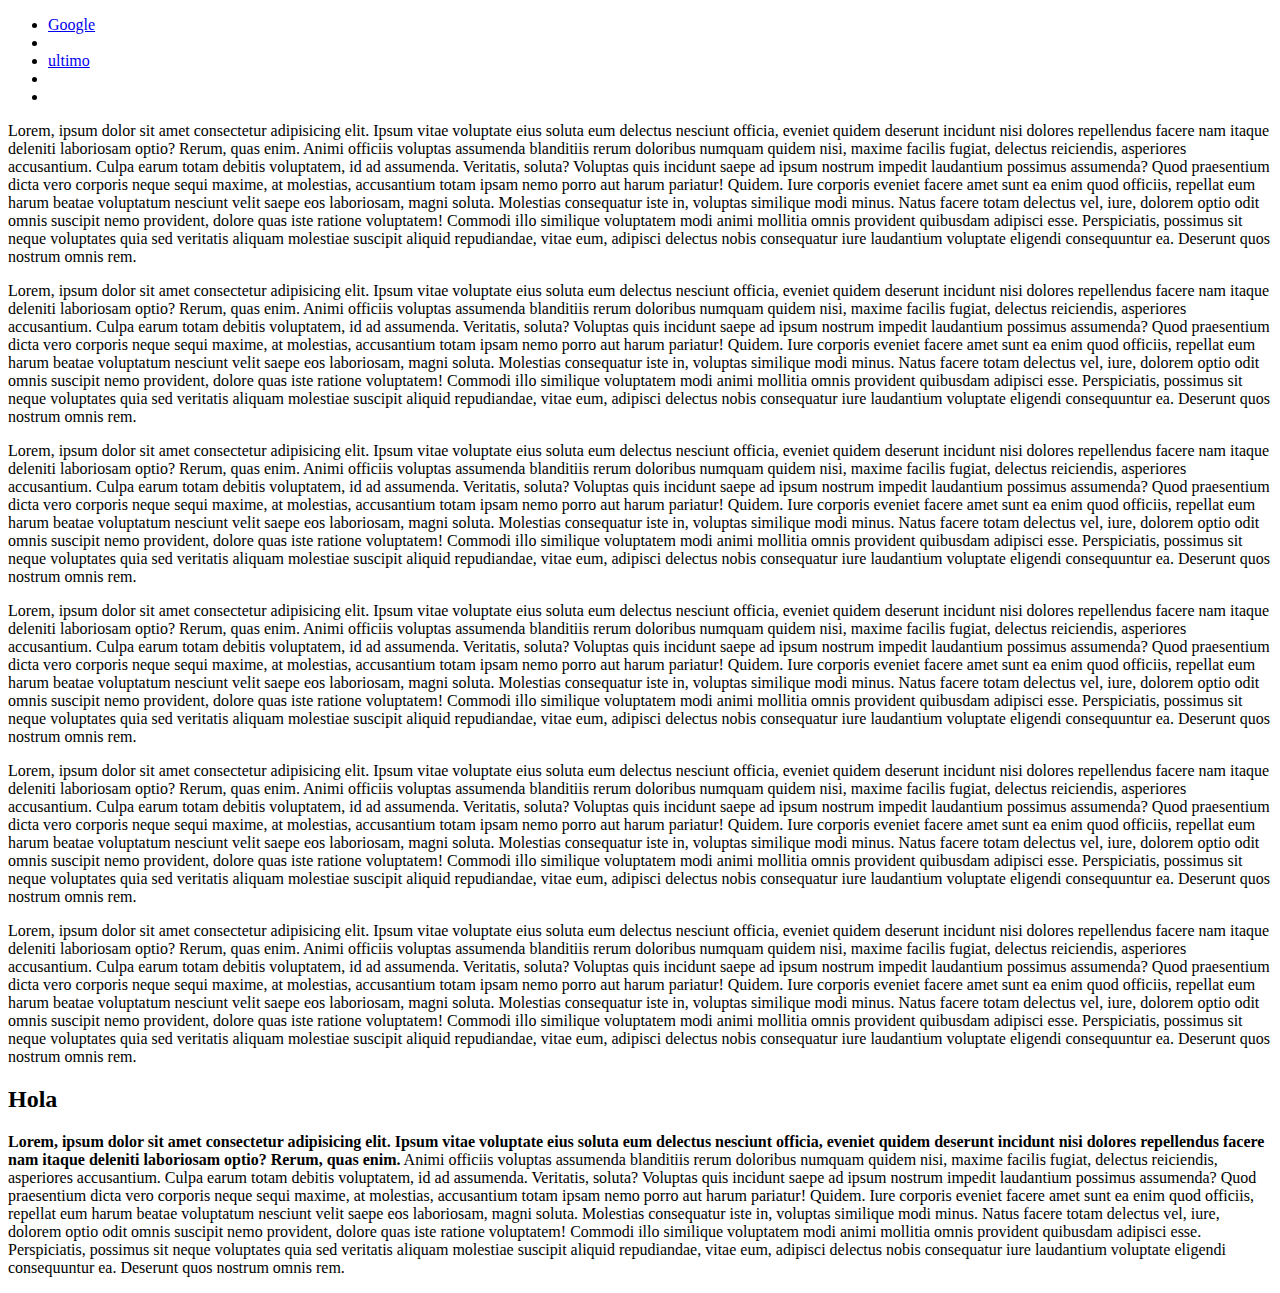
<file: FELIX ALEJANDRO RUIZ ZAMORA/Basico/index.html>
<!--
    HTML NO ES UN LENGUAJE DE PROGRAMACION
    HTML es un lenguaje de marcado
    HTML por sus siglas Hypert Text Markup Language
    Utiliza sintaxis basada en etiquetas 
    Las etiquetas siempre tienen una etiqueta de inicio y cierre
    Para indicarle al navegador que es un documento de html se debe colocar
    al principio la etiqueta raiz <DOCTYPE html>
    La primera pagina que llamara el navegador de nuestro proyecto es index.html
-->

<!DOCTYPE html>
<html lang="en">
<head>
    <meta charset="UTF-8">
    <meta http-equiv="X-UA-Compatible" content="IE=edge">
    <meta name="viewport" content="width=device-width, initial-scale=1.0">
    <title>Document</title>
</head>
<body>
    <nav>
        <ul>
            <li><a href="https://www.google.com">Google</a></li>
            <li><a href="./index.html"></a></li>
            <li><a href="#ultimo">ultimo</a></li>
            <li><a href="./6.enlaces.html"></a></li>
            <li><a href="#pu"></a></li>
        </ul>
    </nav>

    <p>Lorem, ipsum dolor sit amet consectetur adipisicing elit. Ipsum vitae voluptate eius soluta eum delectus nesciunt officia, eveniet quidem deserunt incidunt nisi dolores repellendus facere nam itaque deleniti laboriosam optio?
        Rerum, quas enim. Animi officiis voluptas assumenda blanditiis rerum doloribus numquam quidem nisi, maxime facilis fugiat, delectus reiciendis, asperiores accusantium. Culpa earum totam debitis voluptatem, id ad assumenda. Veritatis, soluta?
        Voluptas quis incidunt saepe ad ipsum nostrum impedit laudantium possimus assumenda? Quod praesentium dicta vero corporis neque sequi maxime, at molestias, accusantium totam ipsam nemo porro aut harum pariatur! Quidem.
    
        Iure corporis eveniet facere amet sunt ea enim quod officiis, repellat eum harum beatae voluptatum nesciunt velit saepe eos laboriosam, magni soluta. Molestias consequatur iste in, voluptas similique modi minus.
        Natus facere totam delectus vel, iure, dolorem optio odit omnis suscipit nemo provident, dolore quas iste ratione voluptatem! Commodi illo similique voluptatem modi animi mollitia omnis provident quibusdam adipisci esse.
        Perspiciatis, possimus sit neque voluptates quia sed veritatis aliquam molestiae suscipit aliquid repudiandae, vitae eum, adipisci delectus nobis consequatur iure laudantium voluptate eligendi consequuntur ea. Deserunt quos nostrum omnis rem.</p>
    
    <p>Lorem, ipsum dolor sit amet consectetur adipisicing elit. Ipsum vitae voluptate eius soluta eum delectus nesciunt officia, eveniet quidem deserunt incidunt nisi dolores repellendus facere nam itaque deleniti laboriosam optio?
        Rerum, quas enim. Animi officiis voluptas assumenda blanditiis rerum doloribus numquam quidem nisi, maxime facilis fugiat, delectus reiciendis, asperiores accusantium. Culpa earum totam debitis voluptatem, id ad assumenda. Veritatis, soluta?
        Voluptas quis incidunt saepe ad ipsum nostrum impedit laudantium possimus assumenda? Quod praesentium dicta vero corporis neque sequi maxime, at molestias, accusantium totam ipsam nemo porro aut harum pariatur! Quidem.
        
        Iure corporis eveniet facere amet sunt ea enim quod officiis, repellat eum harum beatae voluptatum nesciunt velit saepe eos laboriosam, magni soluta. Molestias consequatur iste in, voluptas similique modi minus.
        Natus facere totam delectus vel, iure, dolorem optio odit omnis suscipit nemo provident, dolore quas iste ratione voluptatem! Commodi illo similique voluptatem modi animi mollitia omnis provident quibusdam adipisci esse.
        Perspiciatis, possimus sit neque voluptates quia sed veritatis aliquam molestiae suscipit aliquid repudiandae, vitae eum, adipisci delectus nobis consequatur iure laudantium voluptate eligendi consequuntur ea. Deserunt quos nostrum omnis rem.</p>

    <p>Lorem, ipsum dolor sit amet consectetur adipisicing elit. Ipsum vitae voluptate eius soluta eum delectus nesciunt officia, eveniet quidem deserunt incidunt nisi dolores repellendus facere nam itaque deleniti laboriosam optio?
        Rerum, quas enim. Animi officiis voluptas assumenda blanditiis rerum doloribus numquam quidem nisi, maxime facilis fugiat, delectus reiciendis, asperiores accusantium. Culpa earum totam debitis voluptatem, id ad assumenda. Veritatis, soluta?
        Voluptas quis incidunt saepe ad ipsum nostrum impedit laudantium possimus assumenda? Quod praesentium dicta vero corporis neque sequi maxime, at molestias, accusantium totam ipsam nemo porro aut harum pariatur! Quidem.
    
        Iure corporis eveniet facere amet sunt ea enim quod officiis, repellat eum harum beatae voluptatum nesciunt velit saepe eos laboriosam, magni soluta. Molestias consequatur iste in, voluptas similique modi minus.
        Natus facere totam delectus vel, iure, dolorem optio odit omnis suscipit nemo provident, dolore quas iste ratione voluptatem! Commodi illo similique voluptatem modi animi mollitia omnis provident quibusdam adipisci esse.
        Perspiciatis, possimus sit neque voluptates quia sed veritatis aliquam molestiae suscipit aliquid repudiandae, vitae eum, adipisci delectus nobis consequatur iure laudantium voluptate eligendi consequuntur ea. Deserunt quos nostrum omnis rem.</p>
    
    <p>Lorem, ipsum dolor sit amet consectetur adipisicing elit. Ipsum vitae voluptate eius soluta eum delectus nesciunt officia, eveniet quidem deserunt incidunt nisi dolores repellendus facere nam itaque deleniti laboriosam optio?
        Rerum, quas enim. Animi officiis voluptas assumenda blanditiis rerum doloribus numquam quidem nisi, maxime facilis fugiat, delectus reiciendis, asperiores accusantium. Culpa earum totam debitis voluptatem, id ad assumenda. Veritatis, soluta?
        Voluptas quis incidunt saepe ad ipsum nostrum impedit laudantium possimus assumenda? Quod praesentium dicta vero corporis neque sequi maxime, at molestias, accusantium totam ipsam nemo porro aut harum pariatur! Quidem.
        
        Iure corporis eveniet facere amet sunt ea enim quod officiis, repellat eum harum beatae voluptatum nesciunt velit saepe eos laboriosam, magni soluta. Molestias consequatur iste in, voluptas similique modi minus.
        Natus facere totam delectus vel, iure, dolorem optio odit omnis suscipit nemo provident, dolore quas iste ratione voluptatem! Commodi illo similique voluptatem modi animi mollitia omnis provident quibusdam adipisci esse.
        Perspiciatis, possimus sit neque voluptates quia sed veritatis aliquam molestiae suscipit aliquid repudiandae, vitae eum, adipisci delectus nobis consequatur iure laudantium voluptate eligendi consequuntur ea. Deserunt quos nostrum omnis rem.</p>

    <p>Lorem, ipsum dolor sit amet consectetur adipisicing elit. Ipsum vitae voluptate eius soluta eum delectus nesciunt officia, eveniet quidem deserunt incidunt nisi dolores repellendus facere nam itaque deleniti laboriosam optio?
            Rerum, quas enim. Animi officiis voluptas assumenda blanditiis rerum doloribus numquam quidem nisi, maxime facilis fugiat, delectus reiciendis, asperiores accusantium. Culpa earum totam debitis voluptatem, id ad assumenda. Veritatis, soluta?
            Voluptas quis incidunt saepe ad ipsum nostrum impedit laudantium possimus assumenda? Quod praesentium dicta vero corporis neque sequi maxime, at molestias, accusantium totam ipsam nemo porro aut harum pariatur! Quidem.
        
            Iure corporis eveniet facere amet sunt ea enim quod officiis, repellat eum harum beatae voluptatum nesciunt velit saepe eos laboriosam, magni soluta. Molestias consequatur iste in, voluptas similique modi minus.
            Natus facere totam delectus vel, iure, dolorem optio odit omnis suscipit nemo provident, dolore quas iste ratione voluptatem! Commodi illo similique voluptatem modi animi mollitia omnis provident quibusdam adipisci esse.
            Perspiciatis, possimus sit neque voluptates quia sed veritatis aliquam molestiae suscipit aliquid repudiandae, vitae eum, adipisci delectus nobis consequatur iure laudantium voluptate eligendi consequuntur ea. Deserunt quos nostrum omnis rem.</p>
        
    <p>Lorem, ipsum dolor sit amet consectetur adipisicing elit. Ipsum vitae voluptate eius soluta eum delectus nesciunt officia, eveniet quidem deserunt incidunt nisi dolores repellendus facere nam itaque deleniti laboriosam optio?
            Rerum, quas enim. Animi officiis voluptas assumenda blanditiis rerum doloribus numquam quidem nisi, maxime facilis fugiat, delectus reiciendis, asperiores accusantium. Culpa earum totam debitis voluptatem, id ad assumenda. Veritatis, soluta?
            Voluptas quis incidunt saepe ad ipsum nostrum impedit laudantium possimus assumenda? Quod praesentium dicta vero corporis neque sequi maxime, at molestias, accusantium totam ipsam nemo porro aut harum pariatur! Quidem.
            
            Iure corporis eveniet facere amet sunt ea enim quod officiis, repellat eum harum beatae voluptatum nesciunt velit saepe eos laboriosam, magni soluta. Molestias consequatur iste in, voluptas similique modi minus.
            Natus facere totam delectus vel, iure, dolorem optio odit omnis suscipit nemo provident, dolore quas iste ratione voluptatem! Commodi illo similique voluptatem modi animi mollitia omnis provident quibusdam adipisci esse.
            Perspiciatis, possimus sit neque voluptates quia sed veritatis aliquam molestiae suscipit aliquid repudiandae, vitae eum, adipisci delectus nobis consequatur iure laudantium voluptate eligendi consequuntur ea. Deserunt quos nostrum omnis rem.</p>

    <h2>Hola</h2>
        
    <p id = "ultimo"> <strong>Lorem, ipsum dolor sit amet consectetur adipisicing elit. Ipsum vitae voluptate eius soluta eum delectus nesciunt officia, eveniet quidem deserunt incidunt nisi dolores repellendus facere nam itaque deleniti laboriosam optio?
        Rerum, quas enim.</strong> Animi officiis voluptas assumenda blanditiis rerum doloribus numquam quidem nisi, maxime facilis fugiat, delectus reiciendis, asperiores accusantium. Culpa earum totam debitis voluptatem, id ad assumenda. Veritatis, soluta?
        Voluptas quis incidunt saepe ad ipsum nostrum impedit laudantium possimus assumenda? Quod praesentium dicta vero corporis neque sequi maxime, at molestias, accusantium totam ipsam nemo porro aut harum pariatur! Quidem.
            
        Iure corporis eveniet facere amet sunt ea enim quod officiis, repellat eum harum beatae voluptatum nesciunt velit saepe eos laboriosam, magni soluta. Molestias consequatur iste in, voluptas similique modi minus.
        Natus facere totam delectus vel, iure, dolorem optio odit omnis suscipit nemo provident, dolore quas iste ratione voluptatem! Commodi illo similique voluptatem modi animi mollitia omnis provident quibusdam adipisci esse.
        Perspiciatis, possimus sit neque voluptates quia sed veritatis aliquam molestiae suscipit aliquid repudiandae, vitae eum, adipisci delectus nobis consequatur iure laudantium voluptate eligendi consequuntur ea. Deserunt quos nostrum omnis rem.</p>
    
</body>
</html>
</file>
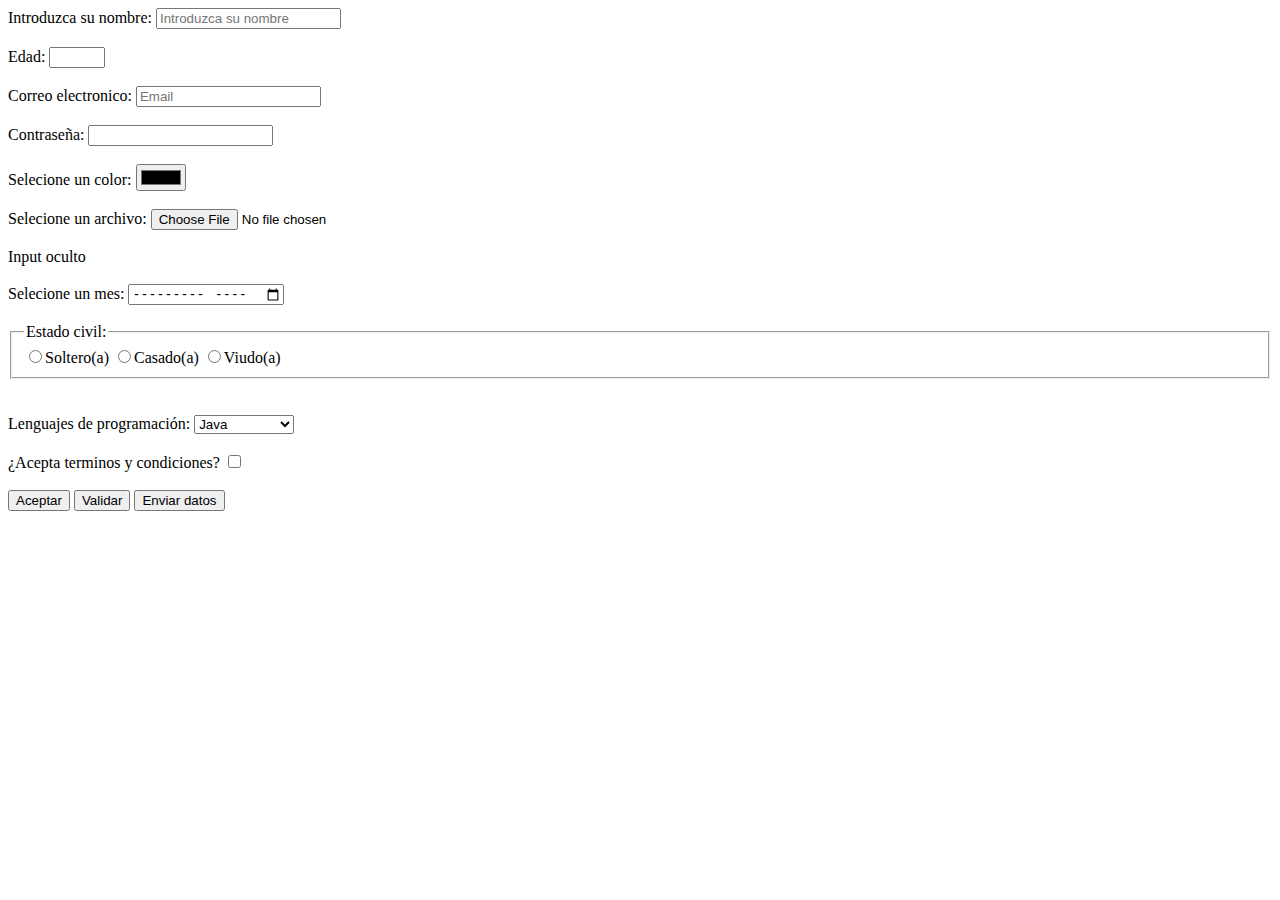
<file: FELIX ALEJANDRO RUIZ ZAMORA/Basico/9.Formularios/index.html>
<!DOCTYPE html>
<html lang="es">
<head>
    <meta charset="UTF-8">
    <meta http-equiv="X-UA-Compatible" content="IE=edge">
    <meta name="viewport" content="width=device-width, initial-scale=1.0">
    <title>Formularios</title>
</head>
<body>
    <form id="form" method="post" action="./backend/recive.php">
        <label for="name">Introduzca su nombre:</label>
        <input type="text" 
        id="name" 
        name="name" value="" placeholder="Introduzca su nombre" minlenght="3"
        maxlength="50" pattern="[a-z A-Z] {3,20}" tittle="Se admiten solo letras"
        autocomplete="off" 
        required>

        <br><br>
        <label for="age">Edad:</label> 
        <input type="number" min="1" max="99" id="age"> <br><br>
        <label for="mail"> Correo electronico:</label>
        <input type="email" id="email" placeholder="Email"> <br><br>
        <label for="pss">Contraseña:</label>
        <input type="password" ide="pss"><br><br>
      
        <label for="colores">Selecione un color:</label>
        <input type="color" id="colores"><br><br>
        <label for="files">Selecione un archivo:</label>
        <input type="file" id="files"><br><br>
        <label for="oculto">Input oculto</label>
        <input type="hidden" id="oculto"><br><br>
        <label for="mes">Selecione un mes:</label>
        <input type="month" id="mes" list="meses"><br><br>
        <datalist id="meses">
            <option value="Enero"><option value="Febrero">
        </datalist>
        <fieldset>
            <legend>Estado civil:</legend>   
            <input type="radio" name="estado" value="soltero">Soltero(a)   
            <input type="radio" name="estado" value="casado ">Casado(a)        
            <input type="radio" name="estado" value="viudo">Viudo(a)   
        </fieldset> <br><br>

        <label for="lenguajes">Lenguajes de programación:</label>
        <select name="lenguajes">
            <optgroup label="Backend">
                <option>Java</option>
                <option>PHP</option>
                <option>VB.NET</option>
                <option>NODE.JS</option>
            </optgroup>

            <optgroup label="Frontend">
                <option>JavaScript</option>
                <option>TypeScript</option>
                <option>CSS</option>
            </optgroup>
        </select> <br><br>

        <label for="condiciones">¿Acepta terminos y condiciones?</label>
        <input type="checkbox" id="condiciones">
        <br><br>

        <input type="button" id="boton" value="Aceptar">
        <button type="button" id="boton2">Validar</button>
        <button type="submit" id="enviar">Enviar datos</button>
    </form>
    
    
</body>
</html>
</file>
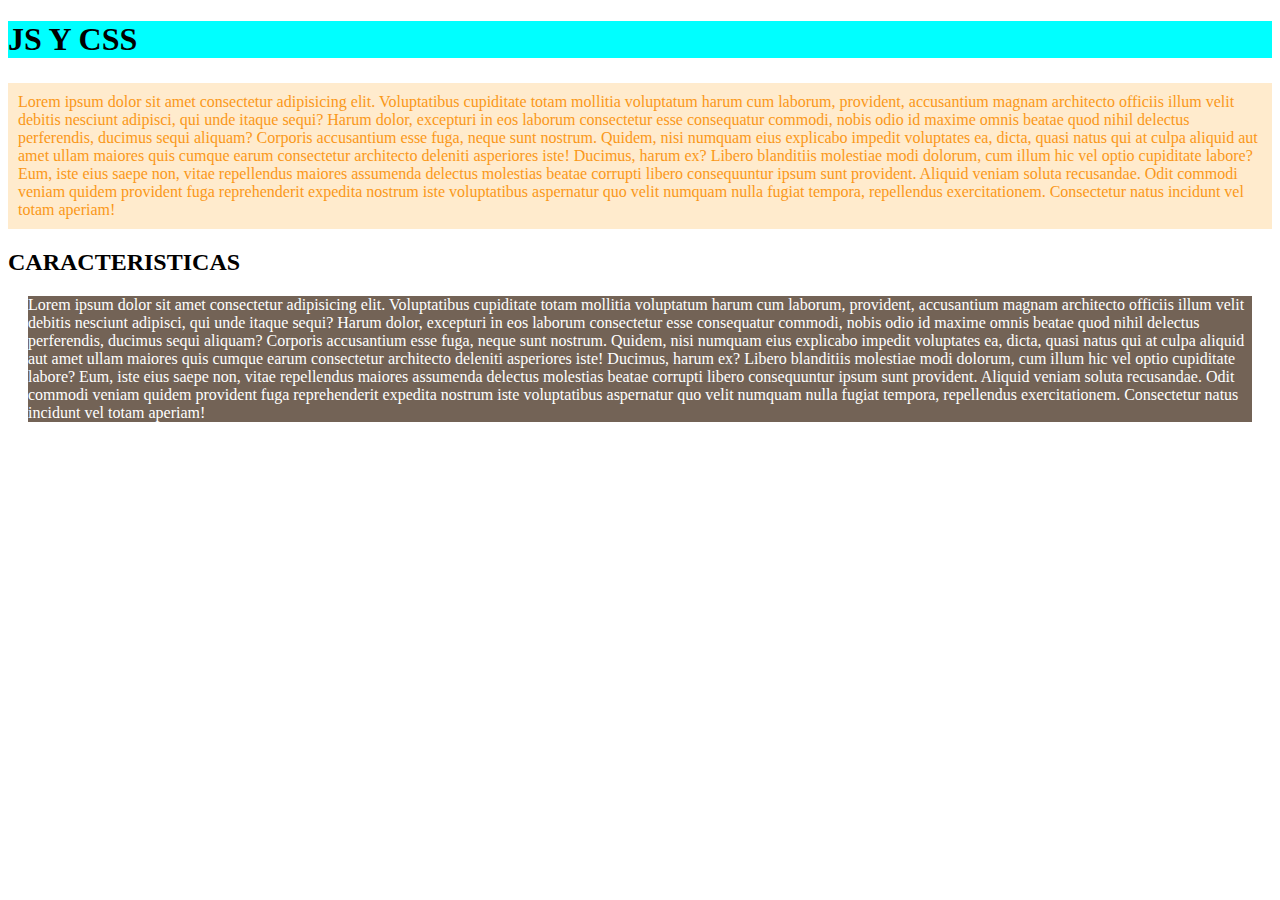
<file: FELIX ALEJANDRO RUIZ ZAMORA/Basico/EnlacesAtributos/index.html>
<!DOCTYPE html>
<html lang="en">
<head>
    <meta charset="UTF-8">
    <meta http-equiv="X-UA-Compatible" content="IE=edge">
    <meta name="viewport" content="width=device-width, initial-scale=1.0">
    <link rel="stylesheet" href="styless.css">
    <title>Document</title>
</head>
<body>

    <h1 id = "firtsTitle">JS Y CSS</h1>
    <p id = "paragraph">
        Lorem ipsum dolor sit amet consectetur adipisicing elit. Voluptatibus cupiditate totam mollitia voluptatum harum cum laborum, provident, accusantium magnam architecto officiis illum velit debitis nesciunt adipisci, qui unde itaque sequi?
        Harum dolor, excepturi in eos laborum consectetur esse consequatur commodi, nobis odio id maxime omnis beatae quod nihil delectus perferendis, ducimus sequi aliquam? Corporis accusantium esse fuga, neque sunt nostrum.
        Quidem, nisi numquam eius explicabo impedit voluptates ea, dicta, quasi natus qui at culpa aliquid aut amet ullam maiores quis cumque earum consectetur architecto deleniti asperiores iste! Ducimus, harum ex?
        Libero blanditiis molestiae modi dolorum, cum illum hic vel optio cupiditate labore? Eum, iste eius saepe non, vitae repellendus maiores assumenda delectus molestias beatae corrupti libero consequuntur ipsum sunt provident.
        Aliquid veniam soluta recusandae. Odit commodi veniam quidem provident fuga reprehenderit expedita nostrum iste voluptatibus aspernatur quo velit numquam nulla fugiat tempora, repellendus exercitationem. Consectetur natus incidunt vel totam aperiam!
    </p>

    <h2 id = "firtsTitle">CARACTERISTICAS</h2>

    <p id = "p2" class = "estilo1">
        Lorem ipsum dolor sit amet consectetur adipisicing elit. Voluptatibus cupiditate totam mollitia voluptatum harum cum laborum, provident, accusantium magnam architecto officiis illum velit debitis nesciunt adipisci, qui unde itaque sequi?
        Harum dolor, excepturi in eos laborum consectetur esse consequatur commodi, nobis odio id maxime omnis beatae quod nihil delectus perferendis, ducimus sequi aliquam? Corporis accusantium esse fuga, neque sunt nostrum.
        Quidem, nisi numquam eius explicabo impedit voluptates ea, dicta, quasi natus qui at culpa aliquid aut amet ullam maiores quis cumque earum consectetur architecto deleniti asperiores iste! Ducimus, harum ex?
        Libero blanditiis molestiae modi dolorum, cum illum hic vel optio cupiditate labore? Eum, iste eius saepe non, vitae repellendus maiores assumenda delectus molestias beatae corrupti libero consequuntur ipsum sunt provident.
        Aliquid veniam soluta recusandae. Odit commodi veniam quidem provident fuga reprehenderit expedita nostrum iste voluptatibus aspernatur quo velit numquam nulla fugiat tempora, repellendus exercitationem. Consectetur natus incidunt vel totam aperiam!
    </p>

    <script src = "main.js"></script>

</body>
</html>
</file>
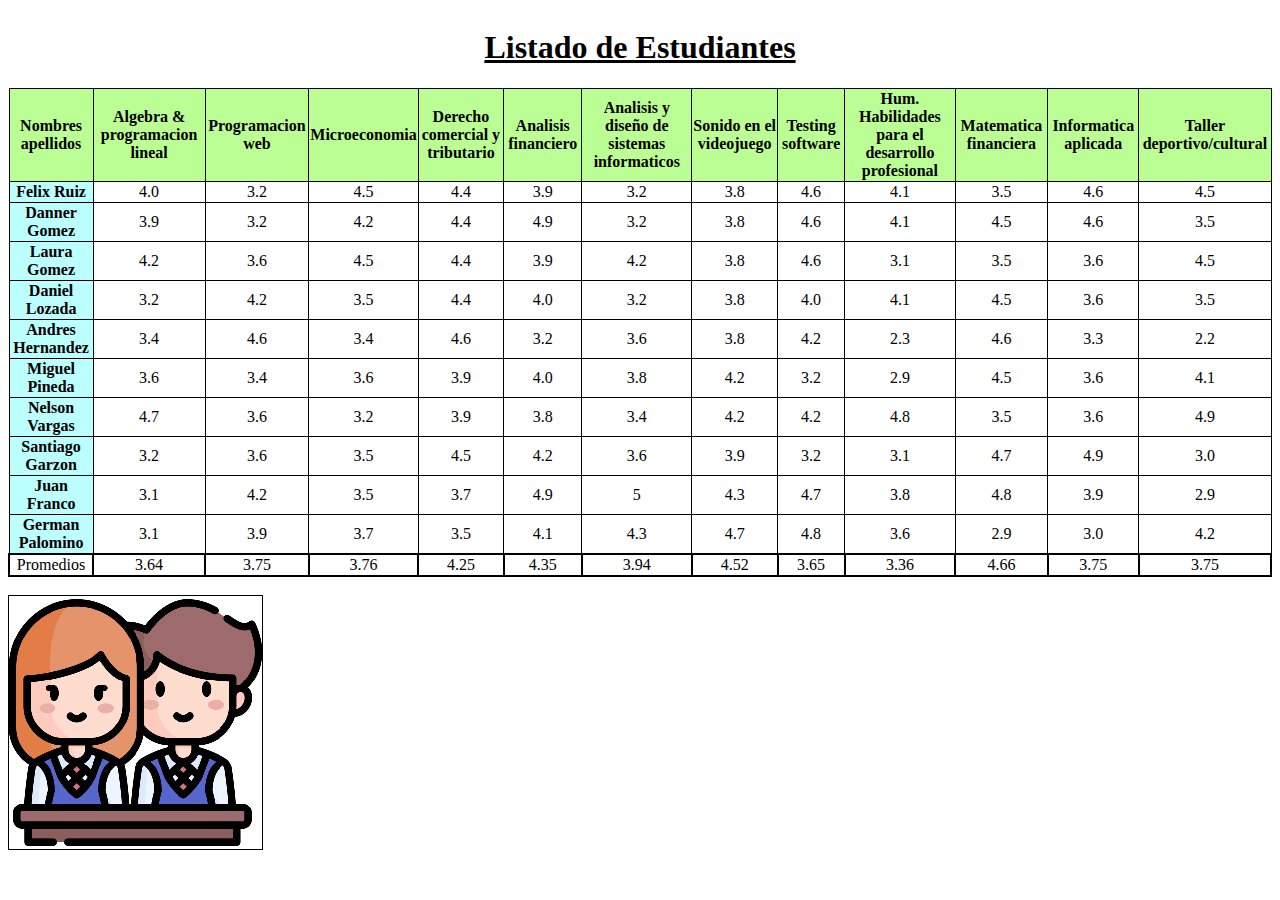
<file: FELIX ALEJANDRO RUIZ ZAMORA/Basico/tablas/index.html>
<!DOCTYPE html>
<html lang="es">
<head>
    <meta charset="UTF-8">
    <meta http-equiv="X-UA-Compatible" content="IE=edge">
    <meta name="viewport" content="width=device-width, initial-scale=1.0">
    <link rel="stylesheet" href="./css/styless.css">
    <title>Tablas</title>
</head>
<body>

    <table>
        <!--Titulo-->
        <caption><h1><u>Listado de Estudiantes</u></h1></caption>
        <!--Cabecera de la tabla-->
        <thead>
                <tr><!--Fila-->
                <th>Nombres apellidos</th>
                <th>Algebra & programacion lineal</th>
                <th>Programacion web</th>
                <th>Microeconomia</th>
                <th>Derecho comercial y tributario</th>
                <th>Analisis financiero</th>
                <th>Analisis y diseño de sistemas informaticos</th>
                <th>Sonido en el videojuego</th>
                <th>Testing software</th>
                <th>Hum. Habilidades para el desarrollo profesional </th>
                <th>Matematica financiera</th>
                <th>Informatica aplicada</th>
                <th>Taller deportivo/cultural</th>
            </tr>
        </thead>

        <tbody><!--Cuerpo de la tabla-->
            <tr>
                <th>Felix Ruiz</th>
                <td>4.0</td>
                <td>3.2</td>
                <td>4.5</td>
                <td>4.4</td>
                <td>3.9</td>
                <td>3.2</td>
                <td>3.8</td>
                <td>4.6</td>
                <td>4.1</td>
                <td>3.5</td>
                <td>4.6</td>
                <td>4.5</td>
            </tr>

            <tr>
                <th>Danner Gomez</th>
                <td>3.9</td>
                <td>3.2</td>
                <td>4.2</td>
                <td>4.4</td>
                <td>4.9</td>
                <td>3.2</td>
                <td>3.8</td>
                <td>4.6</td>
                <td>4.1</td>
                <td>4.5</td>
                <td>4.6</td>
                <td>3.5</td>
            </tr>

            <tr>
                <th>Laura Gomez</th>
                <td>4.2</td>
                <td>3.6</td>
                <td>4.5</td>
                <td>4.4</td>
                <td>3.9</td>
                <td>4.2</td>
                <td>3.8</td>
                <td>4.6</td>
                <td>3.1</td>
                <td>3.5</td>
                <td>3.6</td>
                <td>4.5</td>
            </tr>

            <tr>
                <th>Daniel Lozada</th>
                <td>3.2</td>
                <td>4.2</td>
                <td>3.5</td>
                <td>4.4</td>
                <td>4.0</td>
                <td>3.2</td>
                <td>3.8</td>
                <td>4.0</td>
                <td>4.1</td>
                <td>4.5</td>
                <td>3.6</td>
                <td>3.5</td>
            </tr>

            <tr>
                <th>Andres Hernandez</th>
                <td>3.4</td>
                <td>4.6</td>
                <td>3.4</td>
                <td>4.6</td>
                <td>3.2</td>
                <td>3.6</td>
                <td>3.8</td>
                <td>4.2</td>
                <td>2.3</td>
                <td>4.6</td>
                <td>3.3</td>
                <td>2.2</td>
            </tr>

            <tr>
                <th>Miguel Pineda</th>
                <td>3.6</td>
                <td>3.4</td>
                <td>3.6</td>
                <td>3.9</td>
                <td>4.0</td>
                <td>3.8</td>
                <td>4.2</td>
                <td>3.2</td>
                <td>2.9</td>
                <td>4.5</td>
                <td>3.6</td>
                <td>4.1</td>
            </tr>

            <tr>
                <th>Nelson Vargas</th>
                <td>4.7</td>
                <td>3.6</td>
                <td>3.2</td>
                <td>3.9</td>
                <td>3.8</td>
                <td>3.4</td>
                <td>4.2</td>
                <td>4.2</td>
                <td>4.8</td>
                <td>3.5</td>
                <td>3.6</td>
                <td>4.9</td>
            </tr>

            <tr>
                <th>Santiago Garzon</th>
                <td>3.2</td>
                <td>3.6</td>
                <td>3.5</td>
                <td>4.5</td>
                <td>4.2</td>
                <td>3.6</td>
                <td>3.9</td>
                <td>3.2</td>
                <td>3.1</td>
                <td>4.7</td>
                <td>4.9</td>
                <td>3.0</td>
            </tr>

            <tr>
                <th>Juan Franco</th>
                <td>3.1</td>
                <td>4.2</td>
                <td>3.5</td>
                <td>3.7</td>
                <td>4.9</td>
                <td>5</td>
                <td>4.3</td>
                <td>4.7</td>
                <td>3.8</td>
                <td>4.8</td>
                <td>3.9</td>
                <td>2.9</td>
            </tr>

            <tr>
                <th>German Palomino</th>
                <td>3.1</td>
                <td>3.9</td>
                <td>3.7</td>
                <td>3.5</td>
                <td>4.1</td>
                <td>4.3</td>
                <td>4.7</td>
                <td>4.8</td>
                <td>3.6</td>
                <td>2.9</td>
                <td>3.0</td>
                <td>4.2</td>
            </tr>
        </tbody>

        <tfoot><!--Pie de la tabla-->
            <td>Promedios</td>
            <td>3.64</td>
            <td>3.75</td>
            <td>3.76</td>
            <td>4.25</td>
            <td>4.35</td>
            <td>3.94</td>
            <td>4.52</td>
            <td>3.65</td>
            <td>3.36</td>
            <td>4.66</td>
            <td>3.75</td>
            <td>3.75</td>
        </tfoot>

    </table>

    <br>
    
    <img src="./img/estudiantes.png" alt="Estudiantes">

</body>
</html>
</file>
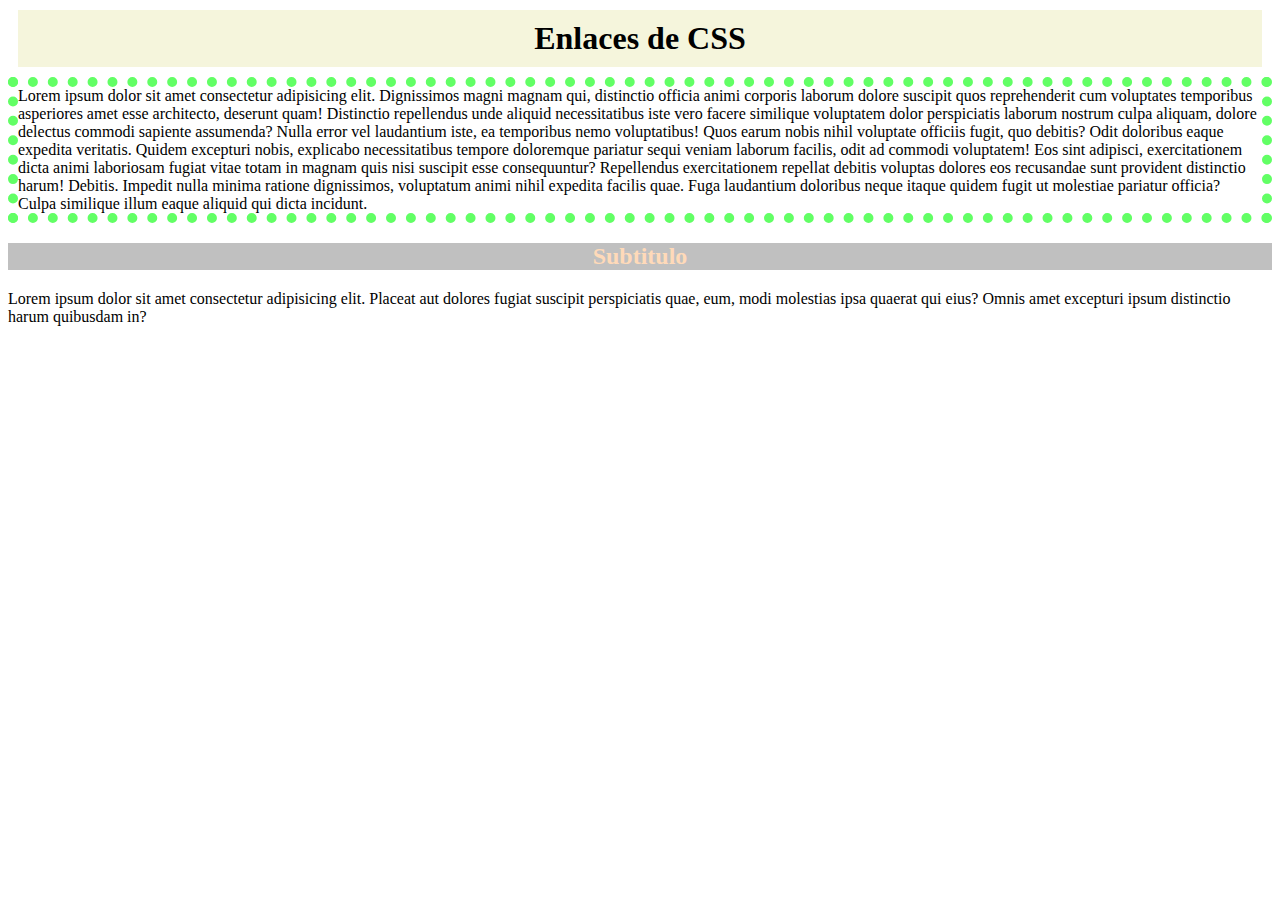
<file: FELIX ALEJANDRO RUIZ ZAMORA/ContenidoCSS/1.DesenlaceCSS/index.html>
<!DOCTYPE html>
<html lang="es">
<head>
    <meta charset="UTF-8">
    <meta http-equiv="X-UA-Compatible" content="IE=edge">
    <meta name="viewport" content="width=device-width, initial-scale=1.0">
    <link rel="stylesheet" href="./styles/main.css">
    <title>Enlazar las css</title>
</head>
<body>
    <!--Formas de trabajar con css
    1. A traves de la etiqueta <style></style>
    2. Como propiedad de una etiqueta, 'style'
    3. Como archivo externo y enlazando a traves de la etiqueta link
    -->

    <style>
        h1{
            color: black;
            background-color: beige;
            text-align: center;
            padding: 10px 20px;
            margin: 10px;
        }

    </style>

    <header>
        <h1>Enlaces de CSS</h1>
    </header>

    <main>
        <div style="border:10px dotted rgb(98, 255, 101) ;">

            Lorem ipsum dolor sit amet consectetur adipisicing elit. Dignissimos magni magnam qui, distinctio officia animi corporis laborum dolore suscipit quos reprehenderit cum voluptates temporibus asperiores amet esse architecto, deserunt quam!
            Distinctio repellendus unde aliquid necessitatibus iste vero facere similique voluptatem dolor perspiciatis laborum nostrum culpa aliquam, dolore delectus commodi sapiente assumenda? Nulla error vel laudantium iste, ea temporibus nemo voluptatibus!
            Quos earum nobis nihil voluptate officiis fugit, quo debitis? Odit doloribus eaque expedita veritatis. Quidem excepturi nobis, explicabo necessitatibus tempore doloremque pariatur sequi veniam laborum facilis, odit ad commodi voluptatem!
            Eos sint adipisci, exercitationem dicta animi laboriosam fugiat vitae totam in magnam quis nisi suscipit esse consequuntur? Repellendus exercitationem repellat debitis voluptas dolores eos recusandae sunt provident distinctio harum! Debitis.
            Impedit nulla minima ratione dignissimos, voluptatum animi nihil expedita facilis quae. Fuga laudantium doloribus neque itaque quidem fugit ut molestiae pariatur officia? Culpa similique illum eaque aliquid qui dicta incidunt.

        </div>

        <div>
            <h2>Subtitulo</h2>
            Lorem ipsum dolor sit amet consectetur adipisicing elit. Placeat aut dolores fugiat suscipit perspiciatis quae, eum, modi molestias ipsa quaerat qui eius? Omnis amet excepturi ipsum distinctio harum quibusdam in?
        </div>
    </main>


    
</body>
</html>
</file>
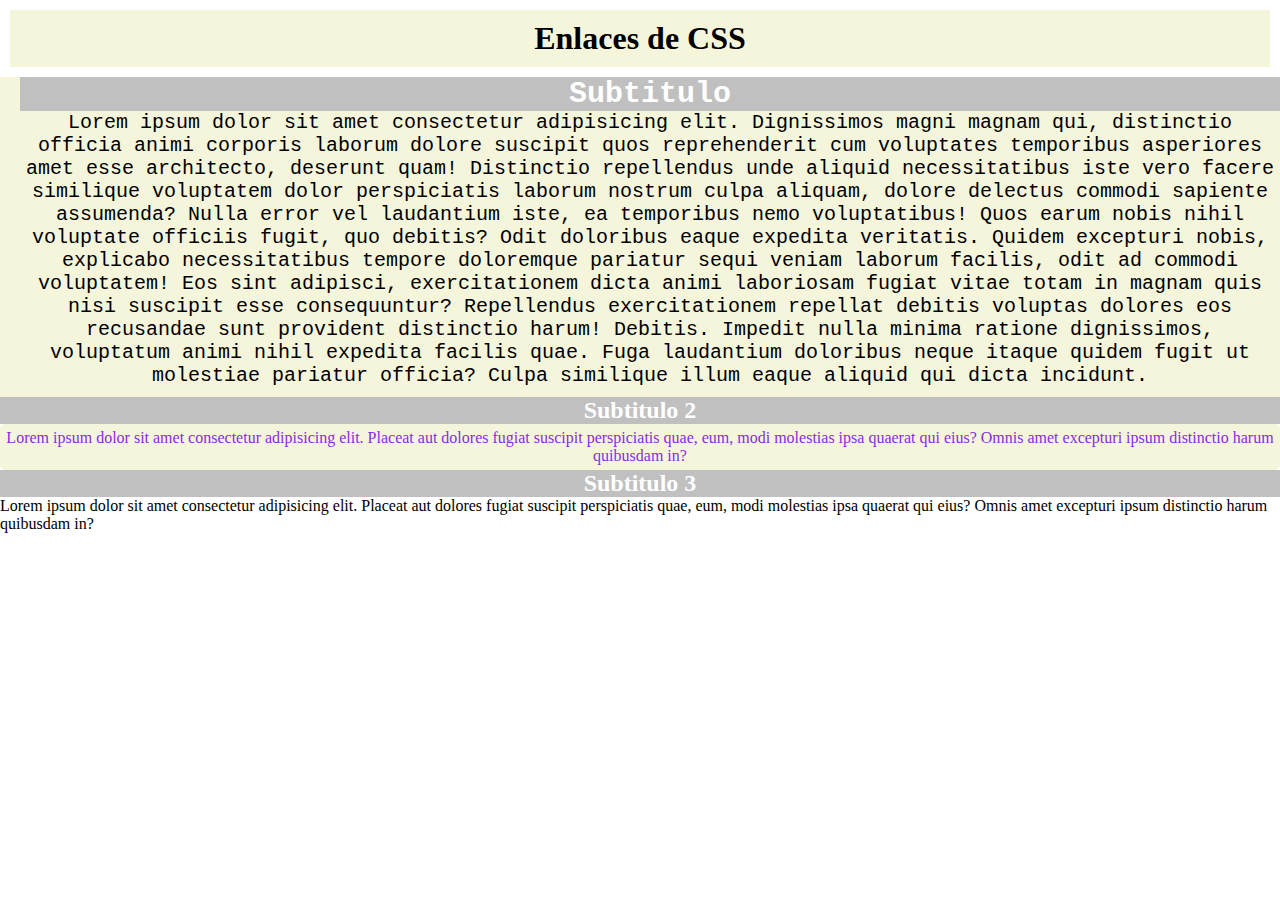
<file: FELIX ALEJANDRO RUIZ ZAMORA/ContenidoCSS/2.TiposSelectores/index.html>
<!DOCTYPE html>
<html lang="es">
<head>
    <meta charset="UTF-8">
    <meta http-equiv="X-UA-Compatible" content="IE=edge">
    <meta name="viewport" content="width=device-width, initial-scale=1.0">
    <link rel="stylesheet" href="./styles/main.css">
    <title>Enlazar las css</title>
</head>
<body>
    <!--Formas de trabajar con css
    1. A traves de la etiqueta <style></style>
    2. Como propiedad de una etiqueta, 'style'
    3. Como archivo externo y enlazando a traves de la etiqueta link
    -->

    <style>
        h1{
            color: black;
            background-color: beige;
            text-align: center;
            padding: 10px 20px;
            margin: 10px;
        }

    </style>

    <header>
        <h1>Enlaces de CSS</h1>
    </header>

    <main>
        <div class="articulo1">

            <h2>Subtitulo</h2>

            Lorem ipsum dolor sit amet consectetur adipisicing elit. Dignissimos magni magnam qui, distinctio officia animi corporis laborum dolore suscipit quos reprehenderit cum voluptates temporibus asperiores amet esse architecto, deserunt quam!
            Distinctio repellendus unde aliquid necessitatibus iste vero facere similique voluptatem dolor perspiciatis laborum nostrum culpa aliquam, dolore delectus commodi sapiente assumenda? Nulla error vel laudantium iste, ea temporibus nemo voluptatibus!
            Quos earum nobis nihil voluptate officiis fugit, quo debitis? Odit doloribus eaque expedita veritatis. Quidem excepturi nobis, explicabo necessitatibus tempore doloremque pariatur sequi veniam laborum facilis, odit ad commodi voluptatem!
            Eos sint adipisci, exercitationem dicta animi laboriosam fugiat vitae totam in magnam quis nisi suscipit esse consequuntur? Repellendus exercitationem repellat debitis voluptas dolores eos recusandae sunt provident distinctio harum! Debitis.
            Impedit nulla minima ratione dignissimos, voluptatum animi nihil expedita facilis quae. Fuga laudantium doloribus neque itaque quidem fugit ut molestiae pariatur officia? Culpa similique illum eaque aliquid qui dicta incidunt.

        </div>

        <h2>Subtitulo 2</h2>

        <div id="segundoParrafo">
            Lorem ipsum dolor sit amet consectetur adipisicing elit. Placeat aut dolores fugiat suscipit perspiciatis quae, eum, modi molestias ipsa quaerat qui eius? Omnis amet excepturi ipsum distinctio harum quibusdam in?
        </div>

        <h2>Subtitulo 3</h2>

        <div class="">
            Lorem ipsum dolor sit amet consectetur adipisicing elit. Placeat aut dolores fugiat suscipit perspiciatis quae, eum, modi molestias ipsa quaerat qui eius? Omnis amet excepturi ipsum distinctio harum quibusdam in?
        </div>
    </main>


    
</body>
</html>
</file>
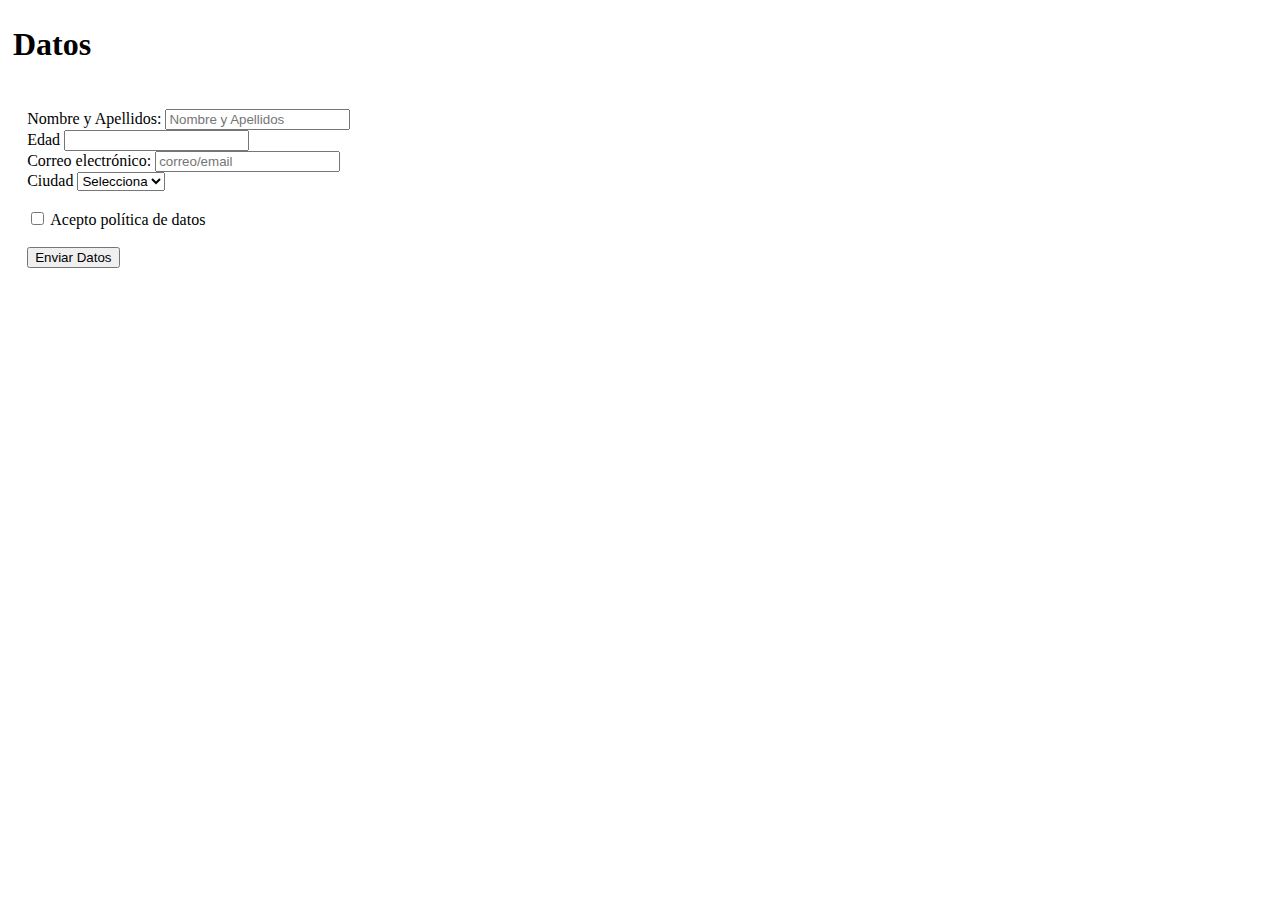
<file: FELIX ALEJANDRO RUIZ ZAMORA/ContenidoJS/11.Formularios/index.html>
<!DOCTYPE html>
<html lang="es">
<head>
    <meta charset="UTF-8">
    <meta http-equiv="X-UA-Compatible" content="IE=edge">
    <meta name="viewport" content="width=device-width, initial-scale=1.0">
    <link rel="shortcut icon" href="#">
    <!-- CSS only -->
    <link href="https://cdn.jsdelivr.net/npm/bootstrap@5.2.1/dist/css/bootstrap.min.css" rel="stylesheet" integrity="sha384-iYQeCzEYFbKjA/T2uDLTpkwGzCiq6soy8tYaI1GyVh/UjpbCx/TYkiZhlZB6+fzT" crossorigin="anonymous">
    <title>Formularios</title>
</head>
<body>
    <h1 style="padding: 5px;">Datos</h1>
    <form style="padding: 0.2in;" id="form">
  <div class="form-row"  >
      <div class="form-group col-md-6">
      <label for="inputNames">Nombre y Apellidos:</label>
      <input type="text" class="form-control" id="inputNames" placeholder="Nombre y Apellidos">
    </div>
    <div class="form-group col-md-2">
      <label for="inputAge">Edad</label>
      <input type="number" class="form-control" id="inputAge">
    </div>
  </div>
    <div class="form-group col-md-6">
      <label for="inputEmail">Correo electrónico:</label>
      <input type="email" class="form-control" id="inputEmail" placeholder="correo/email">
    </div>    
  </div>
    <div class="form-group col-md-4">
      <label for="inputCity">Ciudad</label>
      <select id="inputCity" class="form-control">
        <option selected>Selecciona</option>
        <option>Bogotá</option>
        <option>Medellín</option>
        <option>Cúcuta</option>        
      </select>
    </div><br>    
  <div class="form-group">
    <div class="form-check">
      <input class="form-check-input" type="checkbox" id="checkPolitica">
      <label class="form-check-label" for="gridCheck">
        Acepto política de datos
      </label>
    </div>
  </div><br> 

  <button type="submit" id="btnDatos" class="btn btn-info">Enviar Datos</button>
</form>
<script src="main.js"></script>
</body>
</html>
</file>
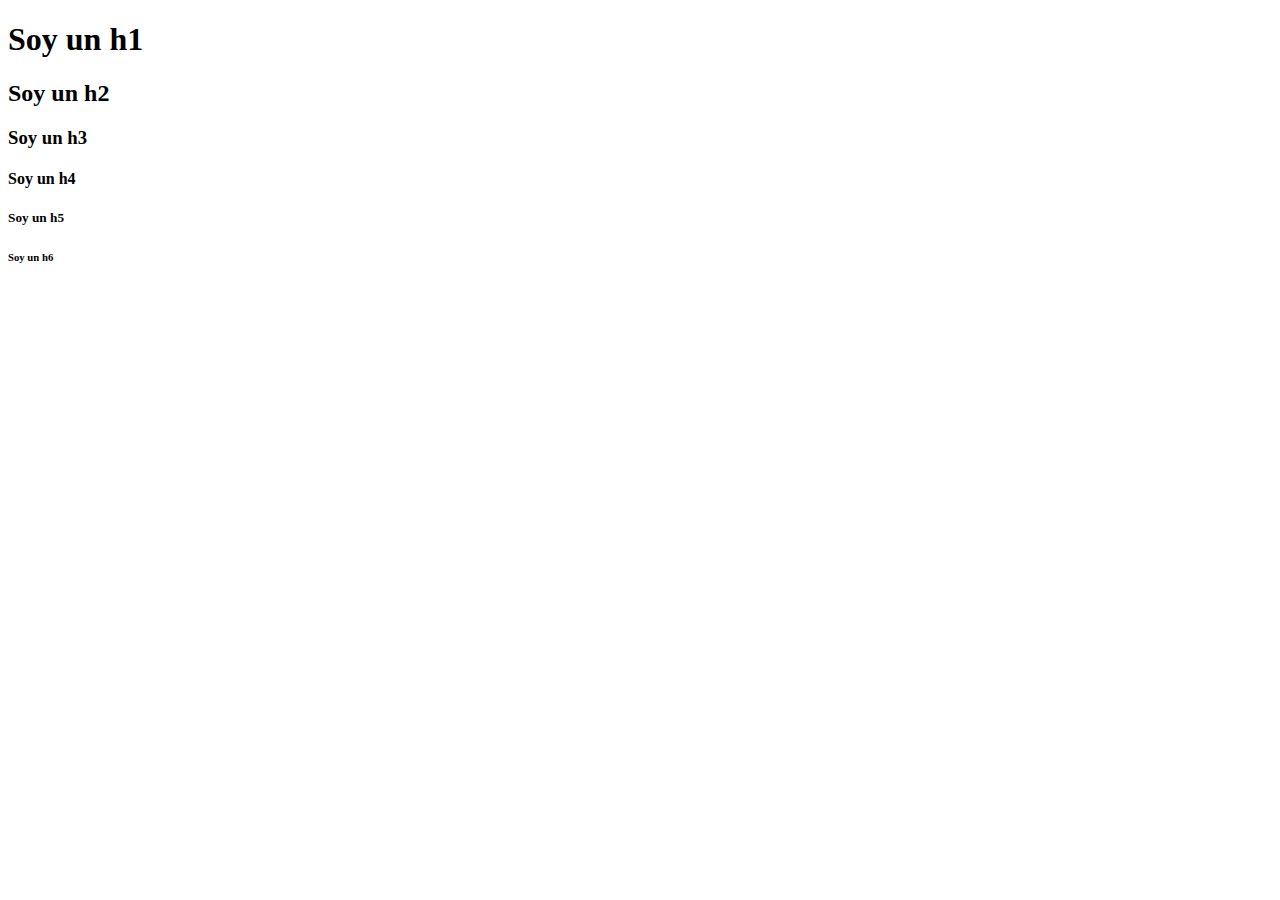
<file: FELIX ALEJANDRO RUIZ ZAMORA/Basico/3.encabezados.html>
<!DOCTYPE html>
<html lang="es">
<head>
    <meta charset="UTF-8">
    <meta http-equiv="X-UA-Compatible" content="IE=edge">
    <meta name="viewport" content="width=device-width, initial-scale=1.0">
    <title>Encabezados</title>
</head>
<body>
    <h1>Soy un h1 </h1>
    <h2>Soy un h2 </h2>
    <h3>Soy un h3 </h3>
    <h4>Soy un h4 </h4>
    <h5>Soy un h5 </h5>
    <h6>Soy un h6 </h6>
</body>
</html>
</file>
<file: FELIX ALEJANDRO RUIZ ZAMORA/Basico/EnlacesAtributos/styless.css>
#paragraph{ /*Enlace de estilo id*/
    margin-top: 25px;
    color: rgb(250, 152, 25);
    padding: 10px;
    background-color: blanchedalmond;
}

.estilo1 { /*Enlace de estilo*/
    margin: 20px;
    background-color: #736356;
    color: rgb(255, 255, 255);
}

h1{
    background-color: aqua;
}
</file>
<file: FELIX ALEJANDRO RUIZ ZAMORA/Basico/tablas/css/styless.css>
table{
    border-collapse:collapse;
}
thead tr, th{
    border: 1px solid rgb(0, 0, 0);
    background-color: #BBFF94;
}
tbody td{
    border: 1px double rgb(0, 0, 0);
    text-align: center;
}
tbody th{
    border: 1px double rgb(0, 0, 0);
    text-align: center;
    background-color: #bbffff;
}
tfoot td{
    border: 2px double rgb(0, 0, 0);
    text-align: center;
}
img{
    border: 1px solid  rgb(0, 0, 0);
    image-rendering: pixelated;
    width: 20%;
    height: 50%;
}
</file>
<file: FELIX ALEJANDRO RUIZ ZAMORA/ContenidoCSS/1.DesenlaceCSS/styles/main.css>
/*
¿Que es css? (Cascading Style Sheets)

*/
h2{
    color: PeachPuff;
    background-color: Silver;
    text-align: center;
}
</file>
<file: FELIX ALEJANDRO RUIZ ZAMORA/ContenidoCSS/2.TiposSelectores/styles/main.css>
/*
¿Que es css? (Cascading Style Sheets)

Es un lenguaje aliado a html que nos permite formatear de una manera agradable al ojo humano, los
documentos HTML, es decir que es un lenguaje de estilos para documentos html

La estructura básica para trabajar en css es

selector{
    atributo: valor;
}

Selector: Selecciona que elemento se va a modificar.

1.Selector por etiqueta: cambia el estilo de todas las etiquetas
2. Selector por clase: Cambia o modifica el estilo del elemento que use en su atributo class el estilo
3. Selector por id: Cambia o modifica el estilo del elemento que posea el id.
4. Selector Universal:
*/

*{
    margin: 0;
    padding: 0;

}

h2{
    color: rgb(255, 255, 255);
    background-color: Silver;
    text-align: center;
}

/* Selector por clase:*/

.articulo1{
    font-family: 'Courier New', Courier, monospace;
    font-size: 20px;
    background-color: beige;
    padding: 0px 0px 10px 20px;
}

/* Selector por id:*/

#segundoParrafo{
    border-radius: 5px;
    background-color: beige;
    color: blueviolet;
    padding: 5px;
}

/* Agrupación de selectores:*/

h1,.articulo1,#segundoParrafo{
    text-align: center;
}
</file>
